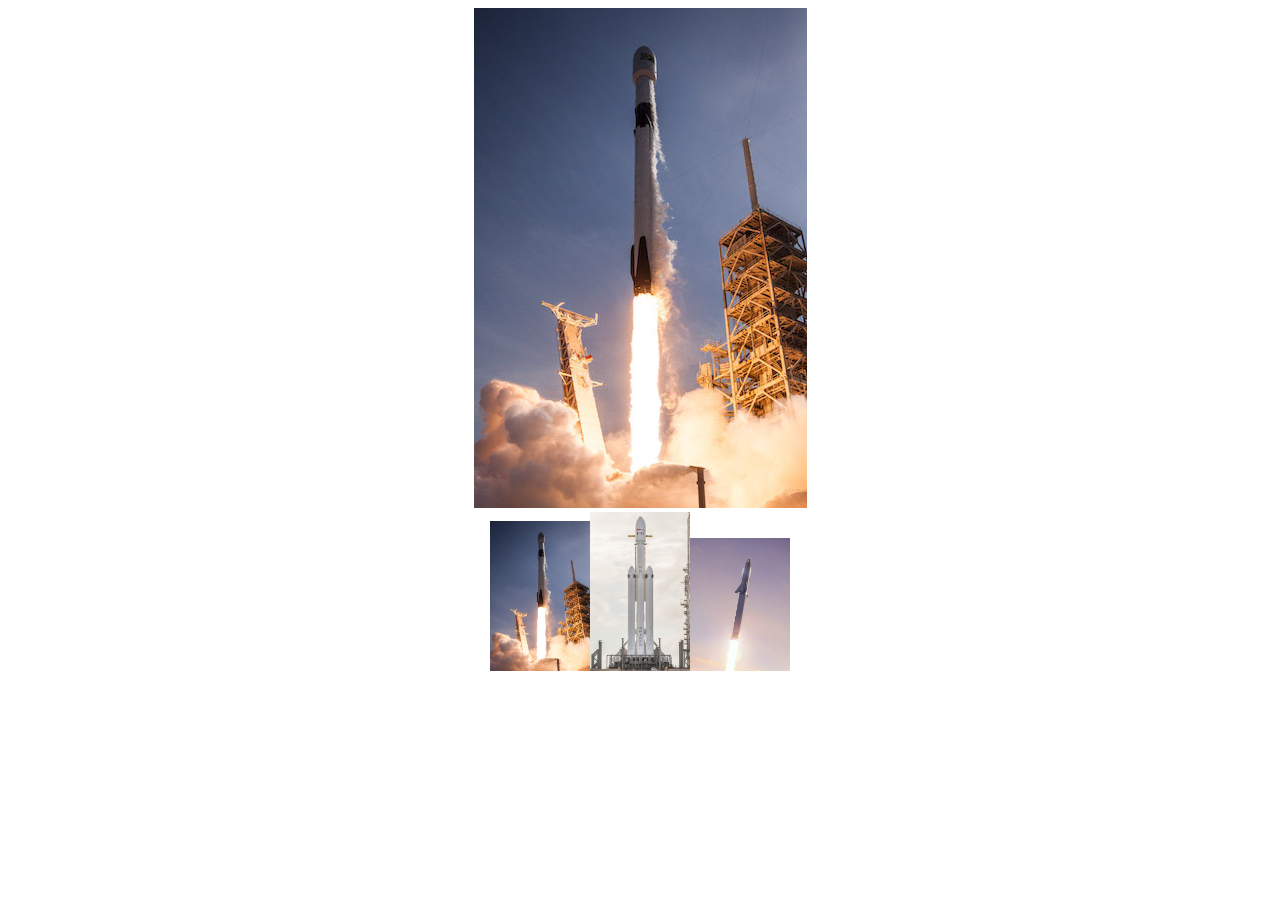
<file: imageSwap.html>
<!--
CIS131-W01-FA18
CSS for Image Swapping Assignment
Author: Chris Gillispie
Date: 2016-09-21
-->
<!DOCTYPE html>
<html lang="en">
	<head>
		<meta charset="utf-8">
		<title>Image Swapper</title>
		<link href="imageSwapperStyle.css" rel="stylesheet" type="text/css"/>
		<script src="js/gallerySwapping.js"></script>
	</head>
	<body>
		<div class="mainImg">
			<img src="falcon9.jpg" id="bigImage" alt="main_image" />
		</div>
		<div id="thumbnailGallery">
			<script>
				createGallery(thumbnailGalleryArr);
			</script>
		</div>
	</body>
</html>
</file>
<file: imageSwapperStyle.css>
/* 
CIS131-W01-FA18
CSS for Image Swapping Assignment
Author: Chris Gillispie
Date: 2016-09-21
*/

/*img {
	margin: 10px;
	border-radius: 20%;
}*/

.mainImg, #thumbnailGallery {
	text-align: center;
}
</file>
